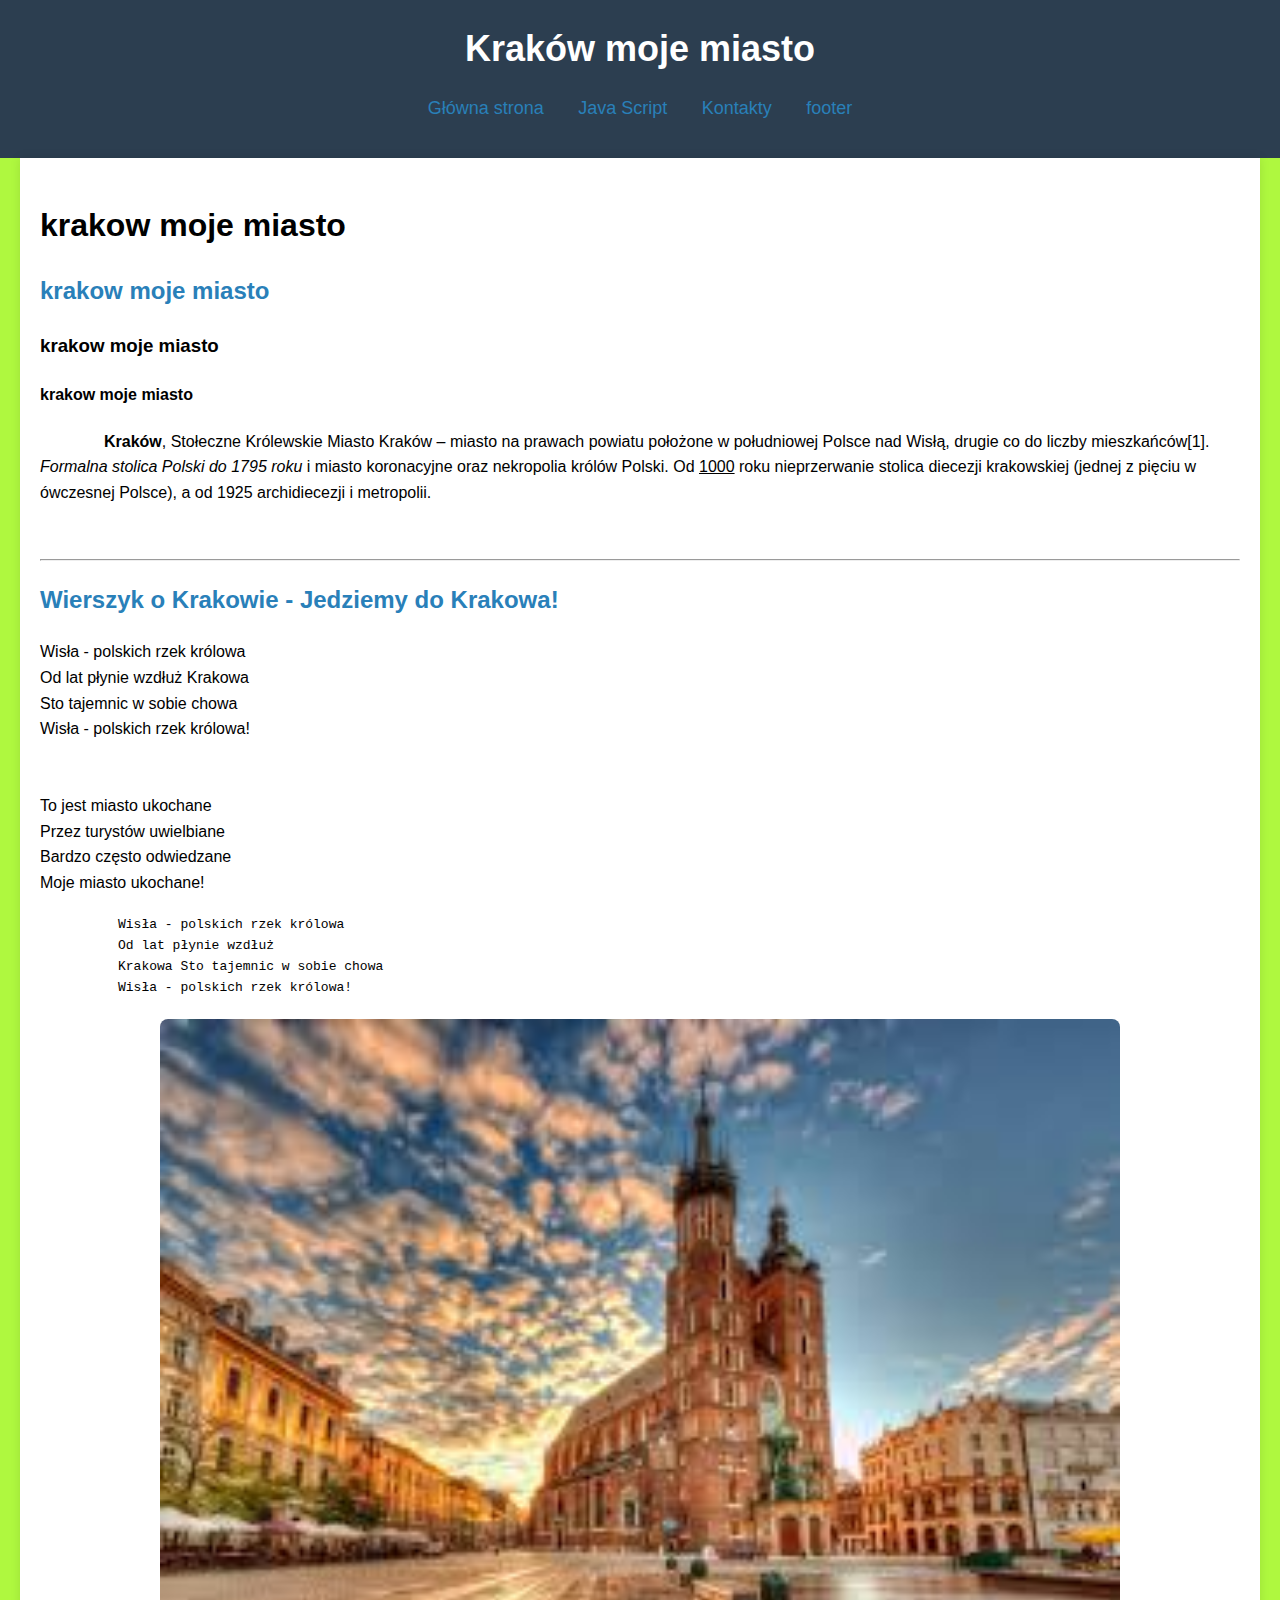
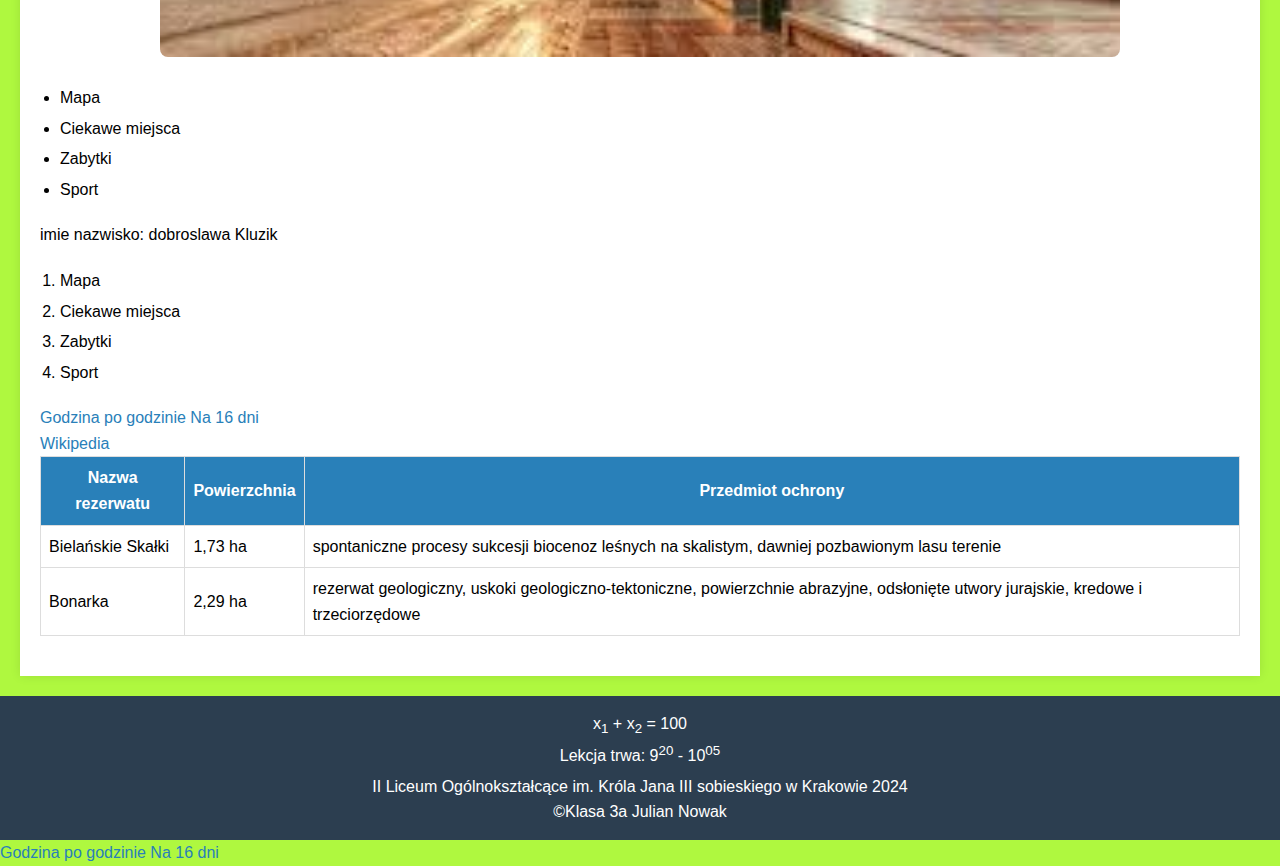
<file: indeks.html>
<!DOCTYPE html>
<html lang='pl'>
<head>
<title>krakow</title>
<meta charset="UTF-8">
<link rel="stylesheet" href="style.css">
</head>
<body style="background-color: #aff83f;">
<header>
<h1 align="center"> Kraków moje miasto </h1>
<nav>
<ul>
<li><a href="index.html">Główna strona</a></li>
<li><a href="js.html">Java Script</a></li>
<li><a href="kontakty.html">Kontakty</a></li>
<li><a href="#footer">footer</a></li>
</ul>
</nav>
</header>
<main>
<h1>krakow moje miasto</h1>
<h2>krakow moje miasto</h2>
<h3>krakow moje miasto</h3>
<h4>krakow moje miasto</h4>

<p><b>    Kraków</b>, Stołeczne Królewskie Miasto Kraków – miasto na prawach powiatu położone w południowej Polsce nad Wisłą, drugie co do liczby mieszkańców[1].<i> Formalna stolica Polski do 1795 roku</i> i miasto koronacyjne oraz nekropolia królów Polski. Od <u>1000</u> roku nieprzerwanie stolica diecezji krakowskiej (jednej z pięciu w ówczesnej Polsce), a od 1925 archidiecezji i metropolii.</p>
<br>
<hr>
<h2>Wierszyk o Krakowie - Jedziemy do Krakowa!</h2>
<p>Wisła - polskich rzek królowa<br>Od lat płynie wzdłuż Krakowa<br>Sto tajemnic w sobie chowa<br>Wisła - polskich rzek królowa!<br><br><br>
To jest miasto ukochane<br>Przez turystów uwielbiane<br>Bardzo często odwiedzane<br>Moje miasto ukochane!<br>
</p>
<pre>
      Wisła - polskich rzek królowa
      Od lat płynie wzdłuż
      Krakowa Sto tajemnic w sobie chowa
      Wisła - polskich rzek królowa!
</pre>
<figure>
<img src="images/krakow.jpg" alt="obrazek krakowa">
</figure>
<ul>
<li>Mapa</li>
<li>Ciekawe miejsca</li>
<li>Zabytki</li>
<li>Sport</li>
</ul>
<p>imie nazwisko: dobroslawa Kluzik</p>
<ol>
<li>Mapa</li>
<li>Ciekawe miejsca</li>
<li>Zabytki</li>
<li>Sport</li>
</ol>
<div id="tp-widget-default" data-city="200122" data-version="2.0.0">
	<div id="tp-widget-bottom-default">
		<a id="tp-widget-flink-default" href="https://www.twojapogoda.pl/prognoza-godzinowa-polska/malopolskie-krakow/" target="_blank" rel="nofollow" title="Kraków - prognoza godzinowa">Godzina po godzinie</a>
		<a id="tp-widget-flink-second" href="https://www.twojapogoda.pl/prognoza-16dni-polska/malopolskie-krakow/" target="_blank" rel="nofollow" title="Kraków - prognoza na 16 dni">Na 16 dni</a>
		<a id="tp-widget-mlink-default" href="https://www.twojapogoda.pl" target="_blank" rel="nofollow" title="TwojaPogoda.pl - Pogoda w Polsce i na świecie - pogoda na 16 dni"></a>
	</div>
</div>
<a href="https://pl.wikipedia.org/wiki/Krak%C3%B3w">Wikipedia</a>
<table>
<tr>
<th>Nazwa rezerwatu</th>
<th>Powierzchnia</th>
<th>Przedmiot ochrony</th>
</tr>
<tr>
<td>Bielańskie Skałki</td>
<td>1,73 ha</td>
<td>spontaniczne procesy sukcesji biocenoz leśnych na skalistym, dawniej pozbawionym lasu terenie</td>
</tr>
<tr>
<td>Bonarka</td>
<td>2,29 ha</td>
<td>rezerwat geologiczny, uskoki geologiczno-tektoniczne, powierzchnie abrazyjne, odsłonięte utwory jurajskie, kredowe
i trzeciorzędowe</td>
</tr>
</table>

</main>
<footer id="footer">
<p>
x<sub>1</sub> + x<sub>2</sub> = 100<br>
Lekcja trwa: 9<sup>20</sup> - 10<sup>05</sup>
</p>
<p>II Liceum Ogólnokształcące im. Króla Jana III sobieskiego w Krakowie 2024<br>&copy;Klasa 3a Julian Nowak</p>
</footer>
<div id="tp-widget-default" data-city="200122" data-version="2.0.0">
	<div id="tp-widget-bottom-default">
		<a id="tp-widget-flink-default" href="https://www.twojapogoda.pl/prognoza-godzinowa-polska/malopolskie-krakow/" target="_blank" rel="nofollow" title="Kraków - prognoza godzinowa">Godzina po godzinie</a>
		<a id="tp-widget-flink-second" href="https://www.twojapogoda.pl/prognoza-16dni-polska/malopolskie-krakow/" target="_blank" rel="nofollow" title="Kraków - prognoza na 16 dni">Na 16 dni</a>
		<a id="tp-widget-mlink-default" href="https://www.twojapogoda.pl" target="_blank" rel="nofollow" title="TwojaPogoda.pl - Pogoda w Polsce i na świecie - pogoda na 16 dni"></a>
	</div>
	<script type="text/javascript">
		(function (t, p, w, d, g) {
			if (t.getElementById(w)) return;
			d = t.getElementsByTagName(p)[0], g = t.createElement(p);
			g.id = w; g.src = "https://widget.twojapogoda.pl/default/main.js";g.charset="UTF-8";
			d.parentNode.appendChild(g);
		}(document, "script", "tp-widget-script-default"));
	</script>

</body>
</html>
</file>
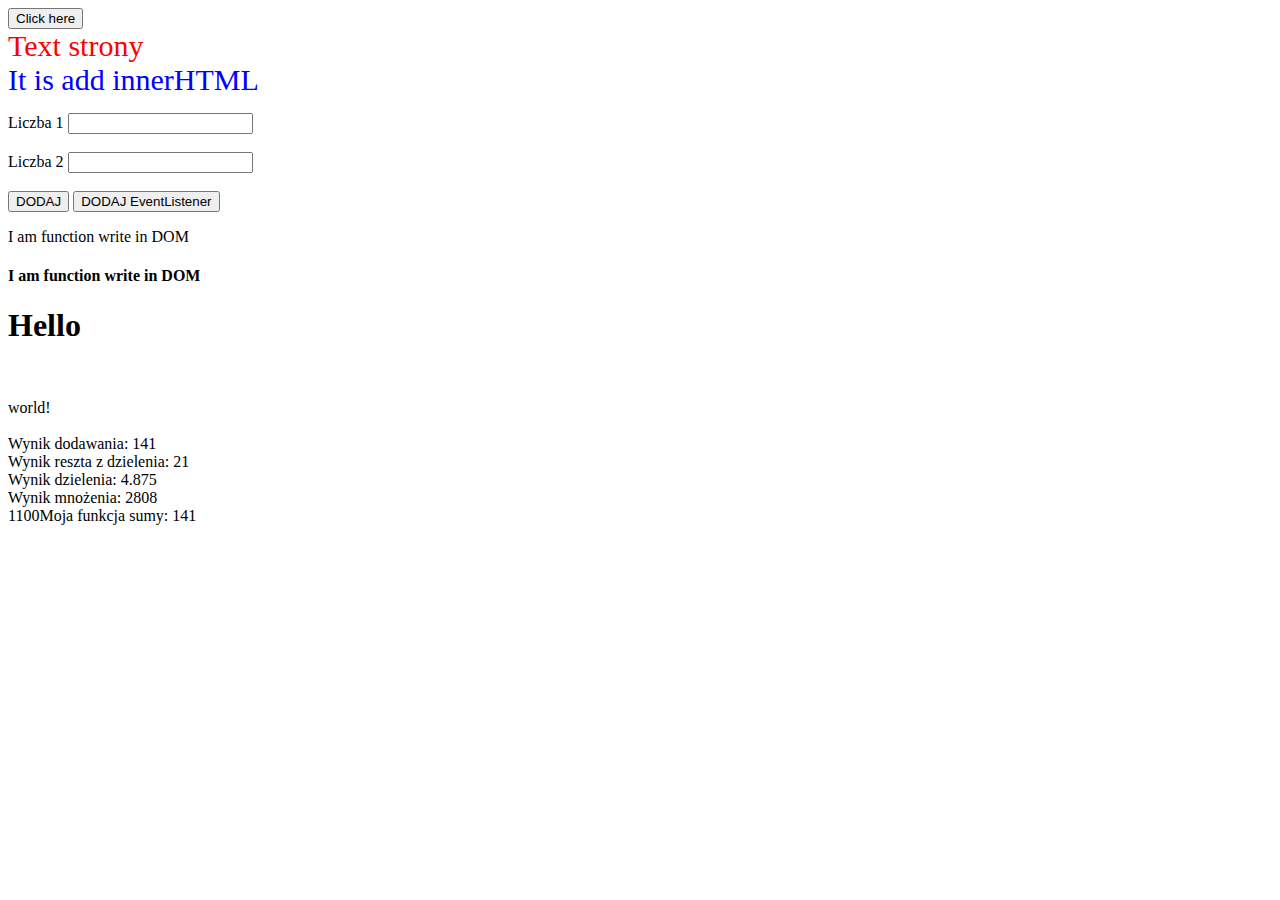
<file: js.html>
<!DOCTYPE html>
<html lang="en">
<head>
    <meta charset="UTF-8">
    <meta name="viewport" content="width=device-width, initial-scale=1.0">
    <title>JavaScript</title>
</head>
<body>
	<button id="clickIt">Click here</button>
	<div id="div-id-1">Text strony</div>
	<p id=demo></p>
	<div>
		Liczba 1 <input type="text" id="liczba1"><br><br>
		Liczba 2 <input type="text" id="liczba2"><br><br>
		<button onclick="dodaj()">DODAJ</button>
		<button id="dodaj">DODAJ EventListener</button>
		<p id="wynik"></p>
	</div>
	
   
   <script>
		//alert("hello world");
		//prompt("jak masz na imie??");
		//console.log("i'm console your browswer, hello");
		//DOM
		document.write("I am function write in DOM")
		document.write("<h4> I am function write in DOM</h4>")
		// my function
		function myWrite(myAttribute){
		document.write(myAttribute);
		}
	   	myWrite("<h1 class='element-h1'>Hello</h1>");
	        myWrite("<br>");
	        myWrite("<p>world!</br>");
	        myWrite("<br>");
	   	let myElement=document.getElementById("div-id-1");
	        document.getElementById("div-id-1").innerHTML+="<div style='color:blue;'>It is add innerHTML</div>";
	        document.getElementById("div-id-1").style.color="red";
	        myElement.style.fontSize="30px";
	   
	   	//varible
	   	let num=1.45;
	   	let str="string";
	   	let bool=true;
	   	console.log(num);
	   	console.log(str);
	   	console.log(bool);
	   
	   	//
	   	let firstNum=17;
	   	let secondNum=24;

	   	//firstNum=1000+firstNum;
	   	firstNum+=100;
	   	console.log(firstNum);
	   	firstNum++;
	   	console.log(firstNum);
	   	firstNum--;
	   	console.log(firstNum);

	   	document.write("Wynik dodawania: ", firstNum + secondNum, "<br>");
	        document.write("Wynik reszta z dzielenia: ", firstNum % secondNum, "<br>");
	        document.write("Wynik dzielenia: ", firstNum / secondNum, "<br>");
	        document.write("Wynik mnożenia: ", firstNum * secondNum, "<br>");

	   	//function +
	        function summ(a,b){
	            return a+ b;
	        }
	        document.write(summ(100, 1000))
	        document.write("Moja funkcja sumy: " ,summ(firstNum, secondNum))

	   	  //Listener and function
 
	        function myFunction(){
	            document.getElementById("demo").innerHTML += "We clicked!<br>";
	        }
	 
	        document.getElementById("clickIt").addEventListener("click", myFunction)
	        //onclick="dodaj()"
	        function dodaj() {
	            let liczba1=parseInt(document.getElementById("liczba1").value);
	            let liczba2=parseInt(document.getElementById("liczba2").value);
	            let wynikSum=liczba1+liczba2;
	            document.getElementById("wynik").innerHTML=wynikSum;
	        } 
	        //addEventListener("click", dodajEventListener)
	        function dodajEventListener(){
	            let liczba1=parseInt(document.getElementById("liczba1").value);
	            let liczba2=parseInt(document.getElementById("liczba2").value);
	            let wynikSum=liczba1+liczba2;
	            document.getElementById("wynik").innerHTML=wynikSum;
	        } 
	        document.getElementById("dodaj").addEventListener("click", dodajEventListener)
	   
	   	
   </script>
</body>
</html>
</file>
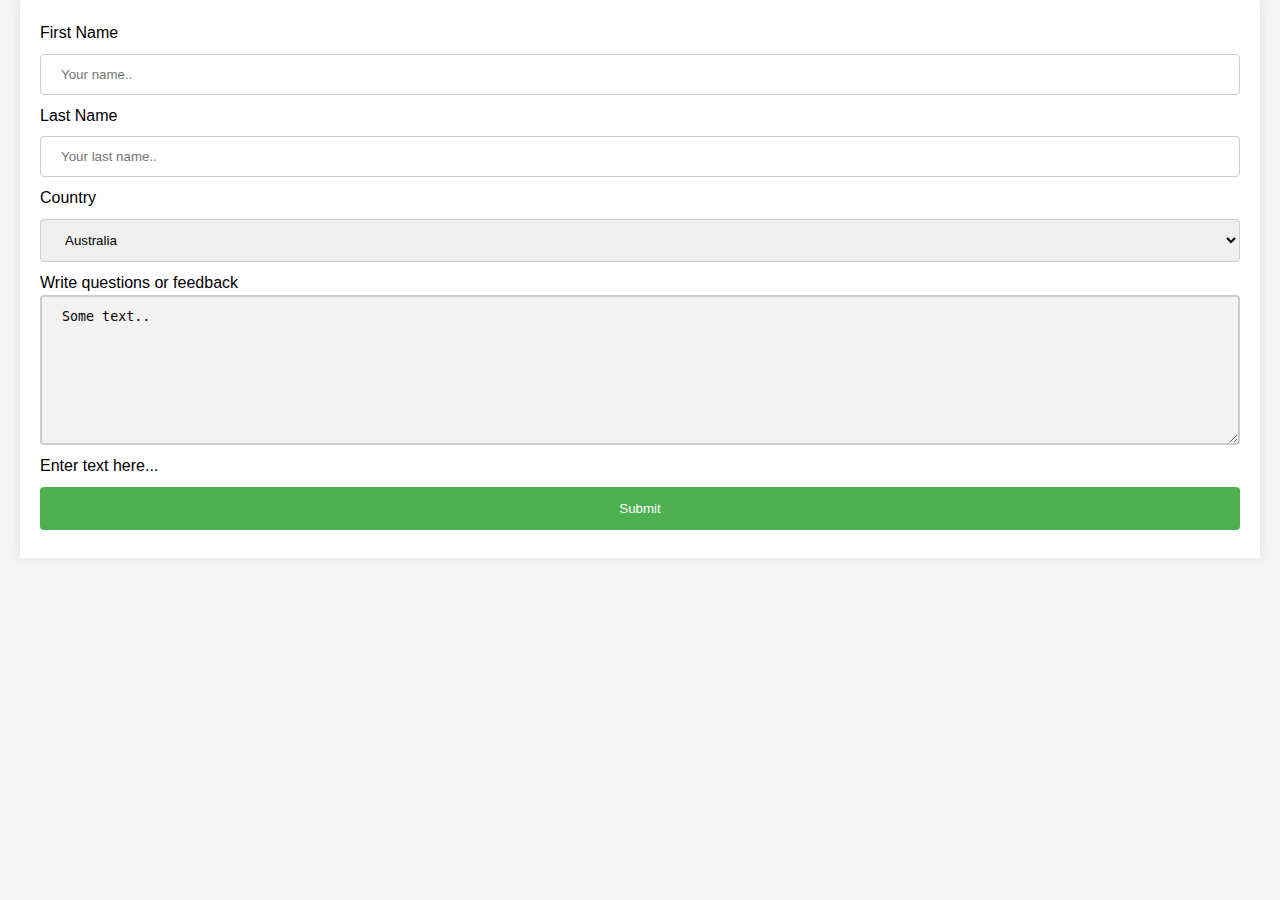
<file: kontakty.html>
<!DOCTYPE html>
<html lang="en">
<head>
   	<meta charset="UTF-8">
   	<meta name="viewport" content="width=device-width, initial-scale=1.0">
    	<title>Document</title>
	<link rel="stylesheet" href="style.css">
	
</head>
<body>
	<main>
		<form
 	 	action="https://formspree.io/f/mrbgbdvv"
 	 	method="POST"
		>
	
		<div>
			<form action="https://formspree.io/f/mrbgbdvv" method="POST">
    				<label for="fname">First Name</label>
    				<input type="text" id="fname" name="firstname" placeholder="Your name..">

	    			<label for="lname">Last Name</label>
	    			<input type="text" id="lname" name="lastname" placeholder="Your last name..">
	
	   			<label for="country">Country</label>
	    			<select id="country" name="country">
		      			<option value="australia">Australia</option>
		      			<option value="canada">Canada</option>
		      			<option value="usa">USA</option>
	    			</select>
	  
			    	<label for="textarea">Write questions or feedback</label>
				<textarea id="textarea">Some text..</textarea>
				Enter text here...</textarea>
				<input type="submit" value="Submit">

 			</form>
		</div>
	</main>
</body>
</html>
</file>
<file: style.css>
/* General styles */
body {
    font-family: Arial, sans-serif;
    line-height: 1.6;
    background-color: #f5f5f5;
    margin: 0;
    padding: 0;
}

/* Styles for the header */
header {
    background-color: #2c3e50;
    color: white;
    padding: 20px 0;
    text-align: center;
}

header h1 {
    margin: 0;
    font-size: 36px;
}

nav ul {
    list-style: none;
    padding: 0;
}

nav ul li {
    display: inline;
    margin: 0 15px;
    font-size: 18px;
}

nav ul li:hover {
    text-decoration: underline;
    cursor: pointer;
}

/* Main content */
main {
    padding: 20px;
    max-width: 1200px;
    margin: 0 auto;
    background-color: #fff;
    box-shadow: 0 0 10px rgba(0,0,0,0.1);
}

main p, main ul, main ol {
    margin-bottom: 20px;
}

h2 {
    color: #2980b9;
}

/* Styles for images */
figure {
    text-align: center;
    margin: 20px 0;
}

figure img {
    width: 80%;
    border-radius: 8px;
}

figcaption {
    font-style: italic;
    color: #7f8c8d;
}

/* Styles for the table */
table {
    width: 100%;
    border-collapse: collapse;
    margin-bottom: 20px;
}

table, th, td {
    border: 1px solid #ddd;
    padding: 8px;
}

th {
    background-color: #2980b9;
    color: white;
}

/* Styles for lists */
ul, ol {
    padding-left: 20px;
}

ul li, ol li {
    margin-bottom: 5px;
}

/* Styles for links */
a {
    color: #2980b9;
    text-decoration: none;
}

a:hover {
    text-decoration: underline;
}

/* Styles for the footer */
footer {
    background-color: #2c3e50;
    color: white;
    text-align: center;
    padding: 10px 0;
    margin-top: 20px;
}

footer p {
    margin: 5px 0;
}
/*style form kontakty*/
input[type=text], select {
    width: 100%;
    padding: 12px 20px;
    margin: 8px 0;
    display: inline-block;
    border: 1px solid #ccc;
    border-radius: 4px;
    box-sizing: border-box;
  }
 
  input[type=submit] {
    width: 100%;
    background-color: #4CAF50;
    color: white;
    padding: 14px 20px;
    margin: 8px 0;
    border: none;
    border-radius: 4px;
    cursor: pointer;
  }
 
  input[type=submit]:hover {
    background-color: #45a049;
  }
 
  .form-kontakty {
    border-radius: 5px;
    background-color: #f2f2f2;
    padding: 20px;
  }
  textarea {
  width: 100%;
  height: 150px;
  padding: 12px 20px;
  box-sizing: border-box;
  border: 2px solid #ccc;
  border-radius: 4px;
  background-color: #f2f2f2;
  font-size: 16px
  resize: none;
}
</file>
